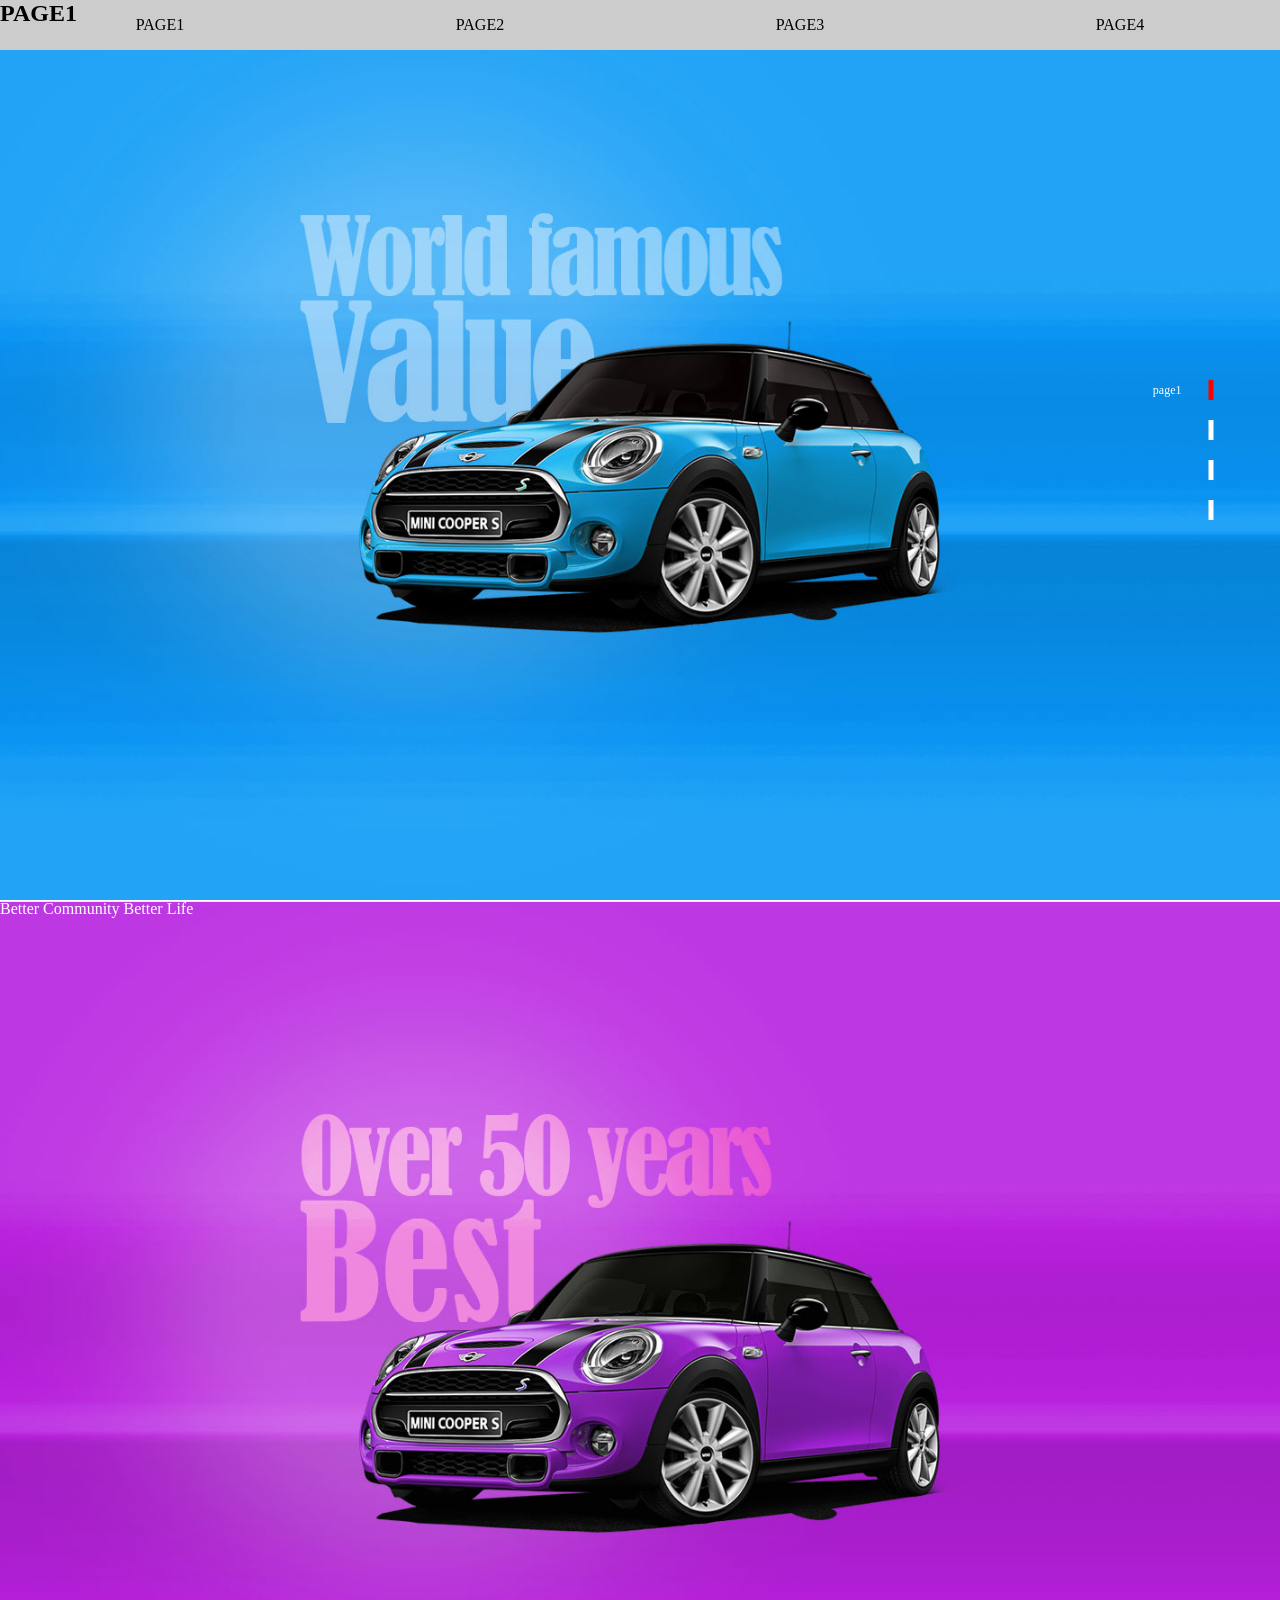
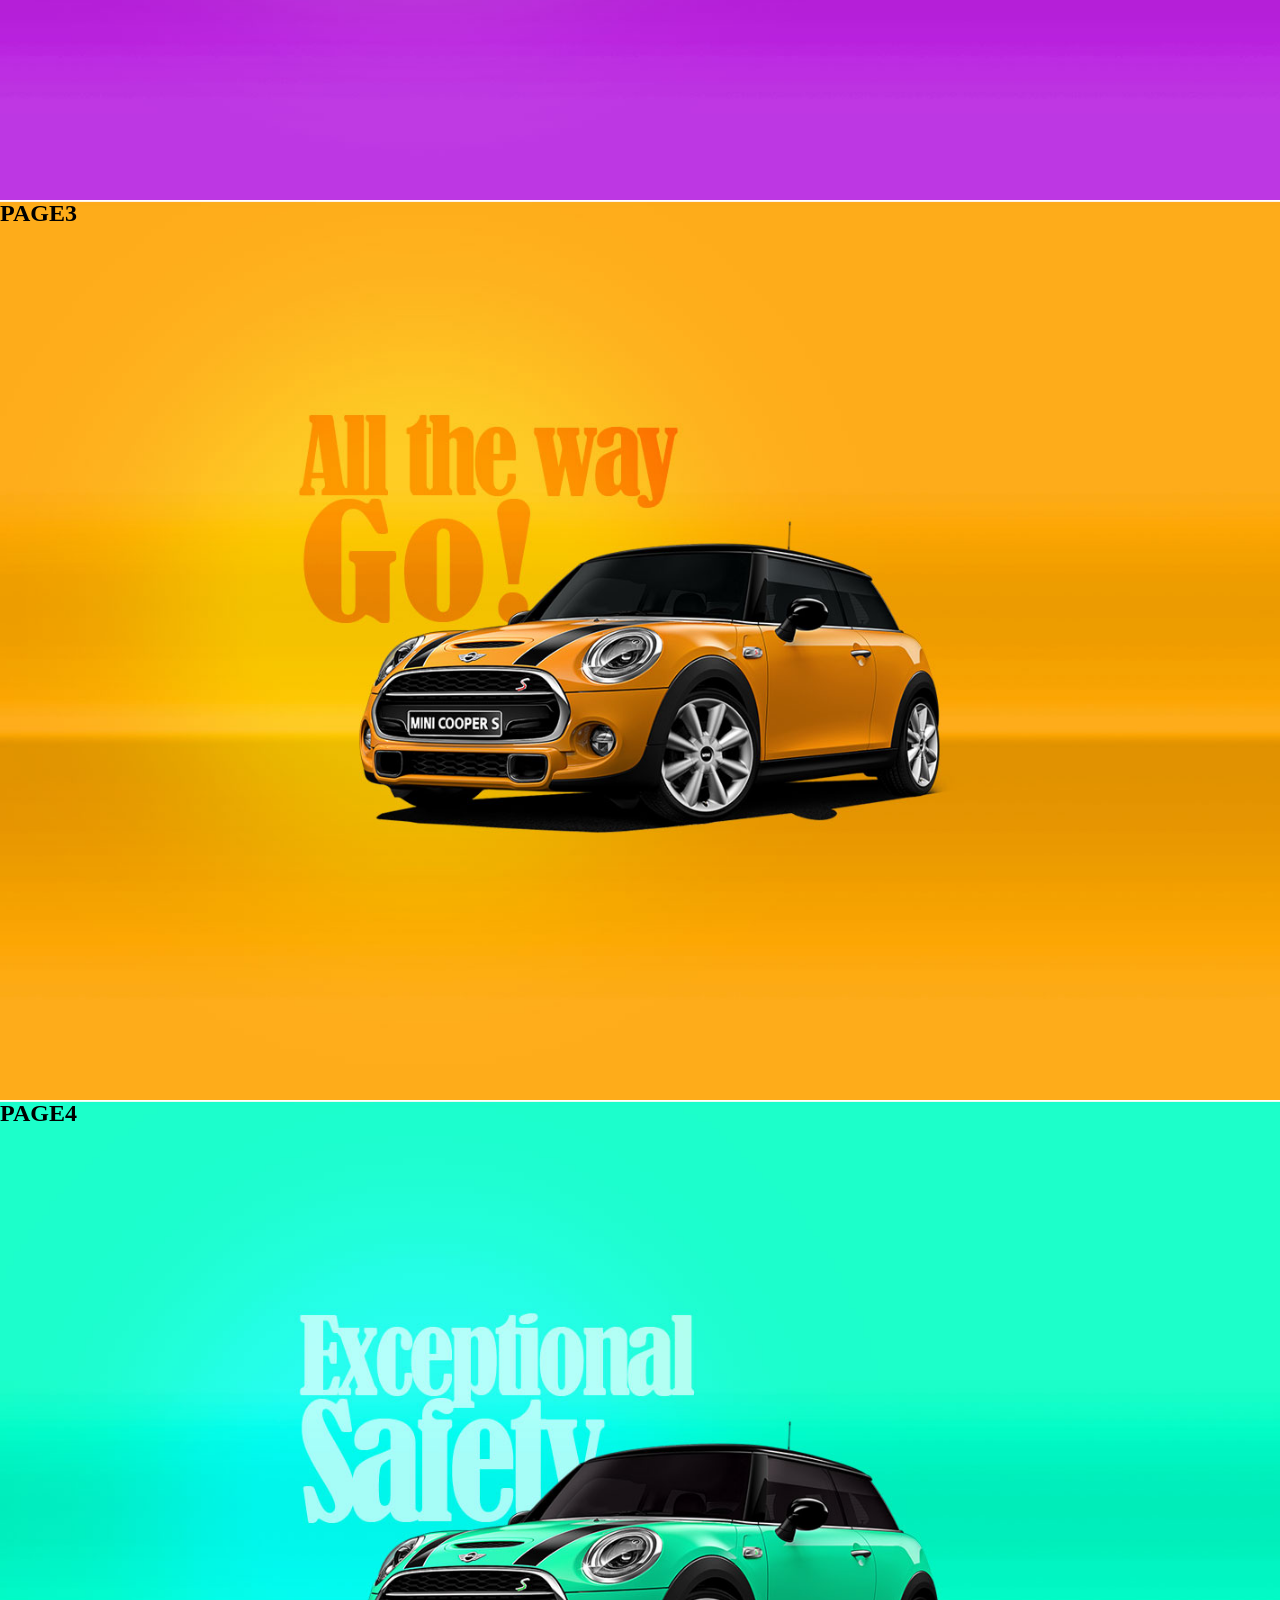
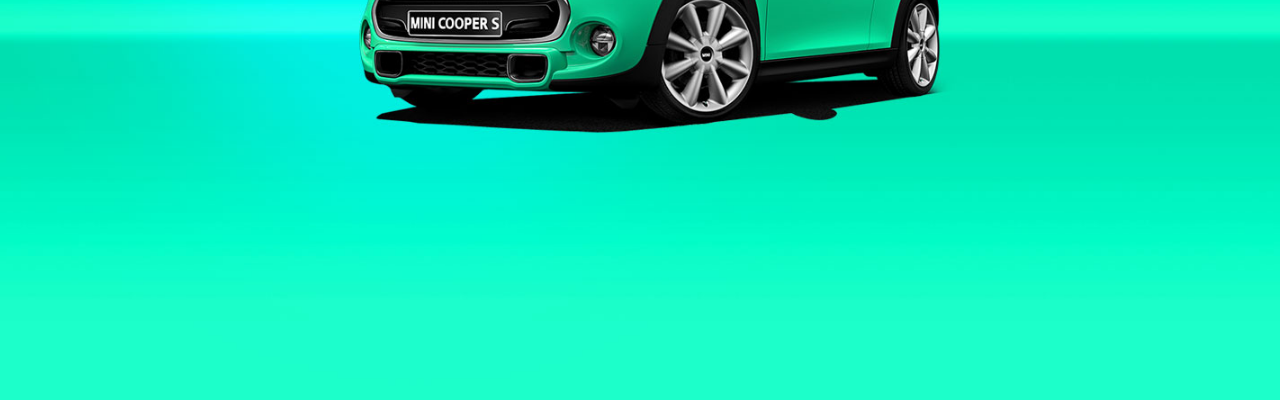
<file: index.html>
<!doctype html>
<html lang="en">
  <head>
    <meta charset="UTF-8" />
    <meta name="viewport" content="width=device-width, initial-scale=1.0" />
    <title>Document</title>
    <script src="js/jquery-4.0.0.min.js"></script>
    <script src="js/index.js"></script>
    <link rel="stylesheet" href="css/index.css" />
  </head>
  <body>
    <header>
      <ul>
        <li><a href="#">PAGE1</a></li>
        <li><a href="#">PAGE2</a></li>
        <li><a href="#">PAGE3</a></li>
        <li><a href="#">PAGE4</a></li>
      </ul>
    </header>
    <div id="container">
      <section class="page1"><h2>PAGE1</h2></section>
      <section class="page2">
        <div>
          <p>Better Community Better Life</p>
          <h2>PAGE2</h2>
        </div>
      </section>
      <section class="page3"><h2>PAGE3</h2></section>
      <section class="page4"><h2>PAGE4</h2></section>
    </div>
    <ul id="navi">
      <li class="on"><span>page1</span></li>
      <li><span>page2</span></li>
      <li><span>page3</span></li>
      <li><span>page4</span></li>
    </ul>
  </body>
</html>
</file>
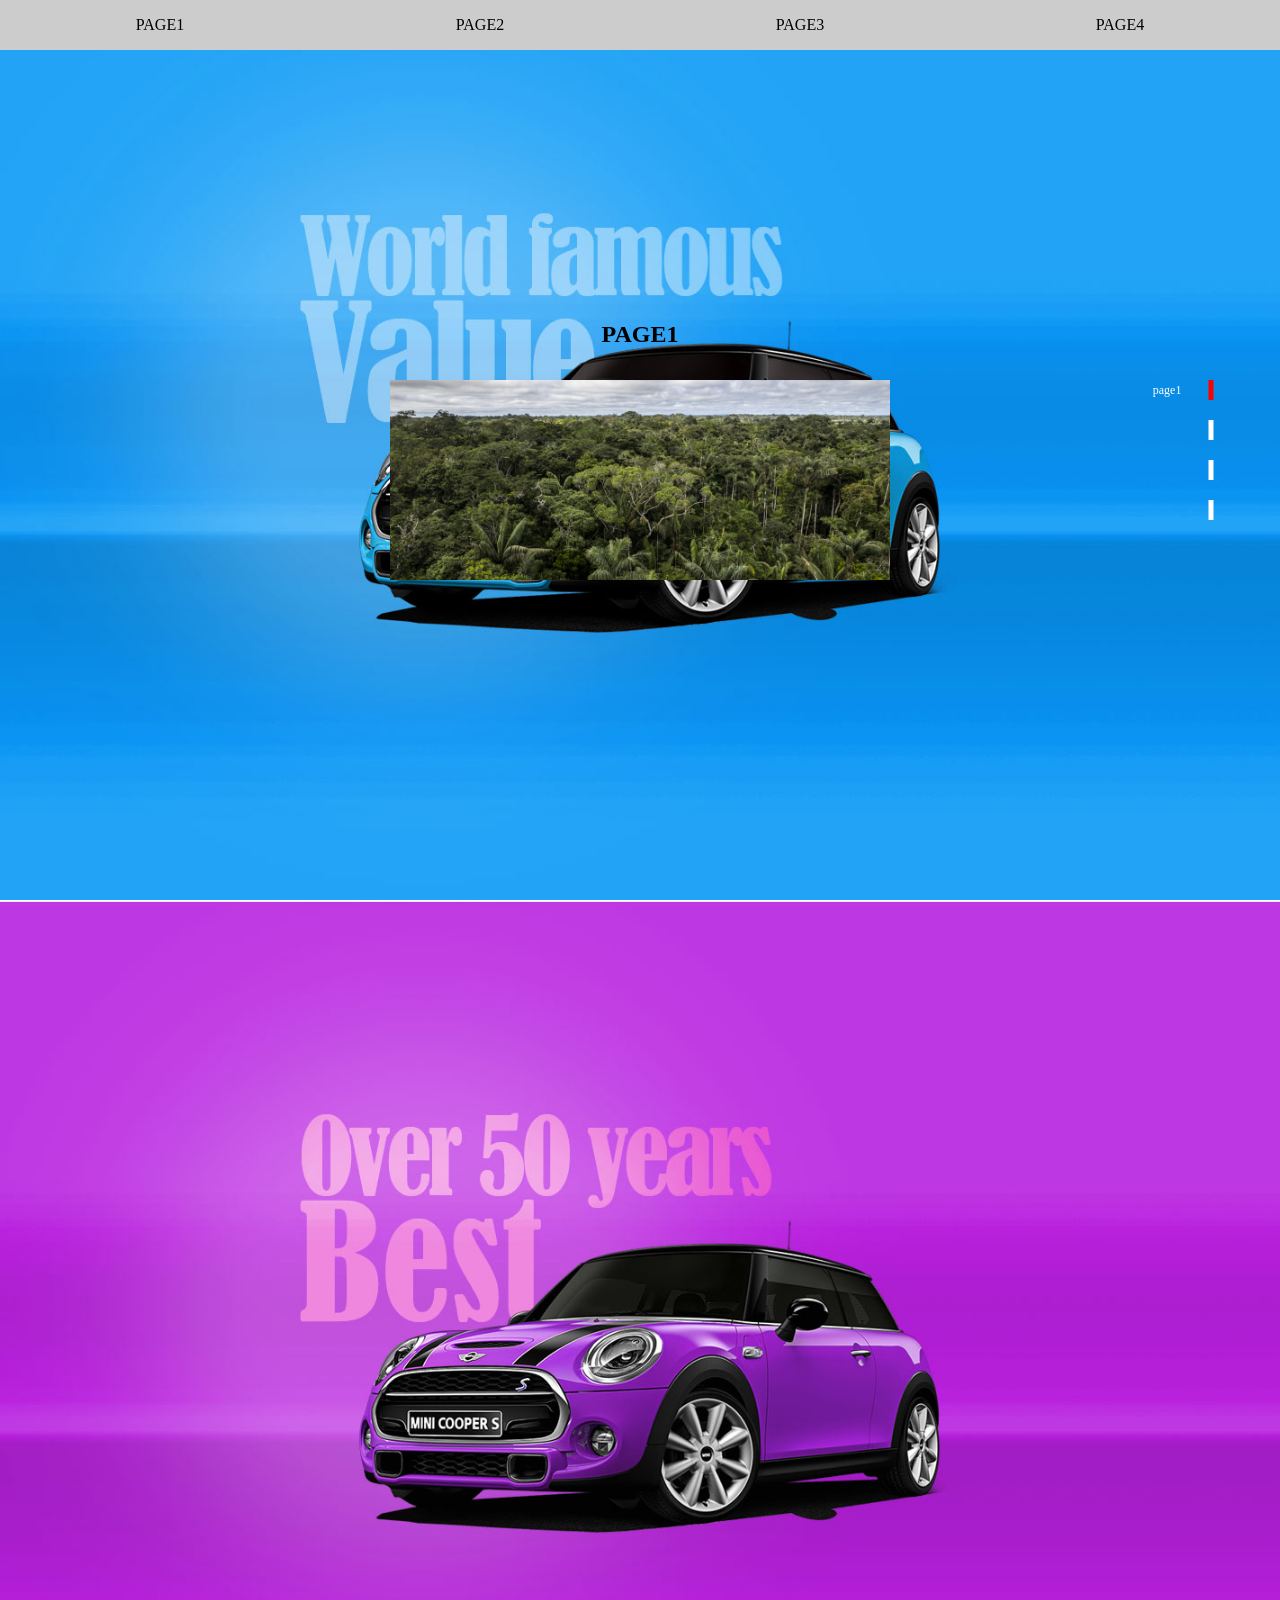
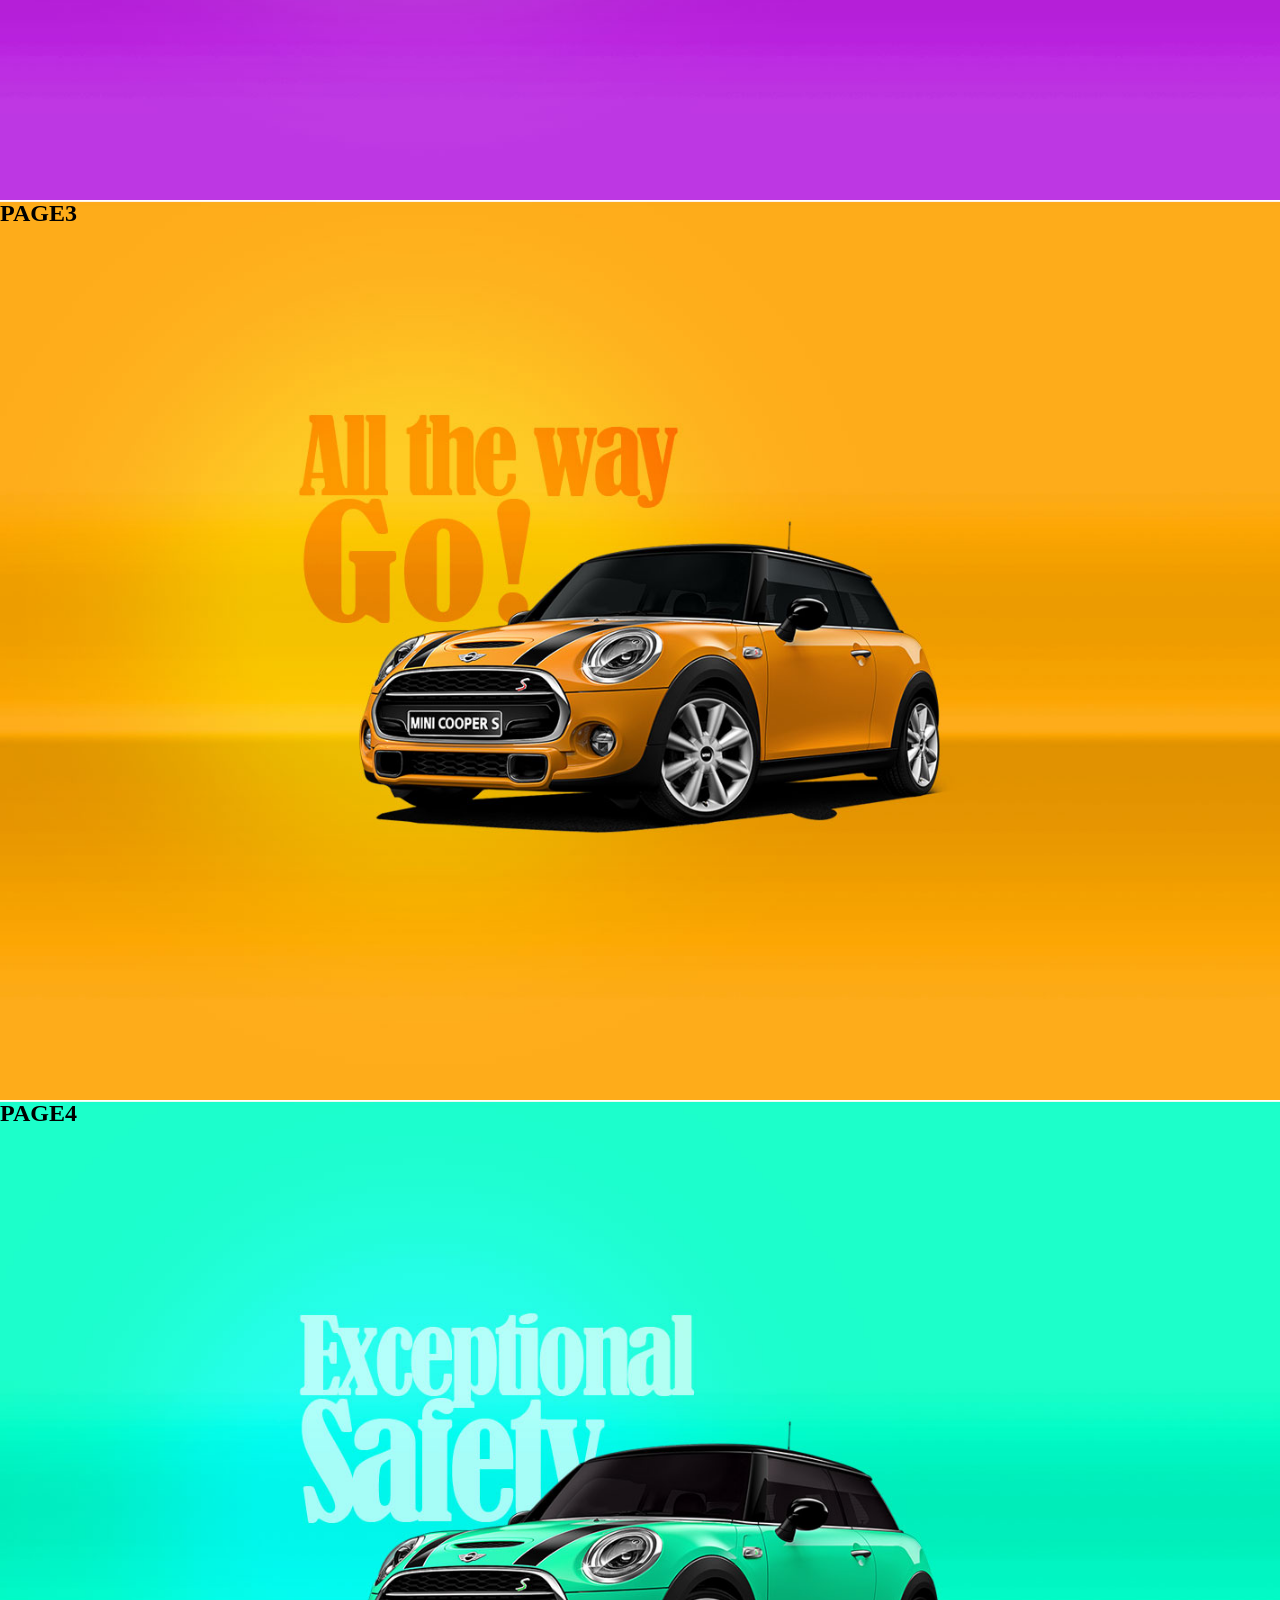
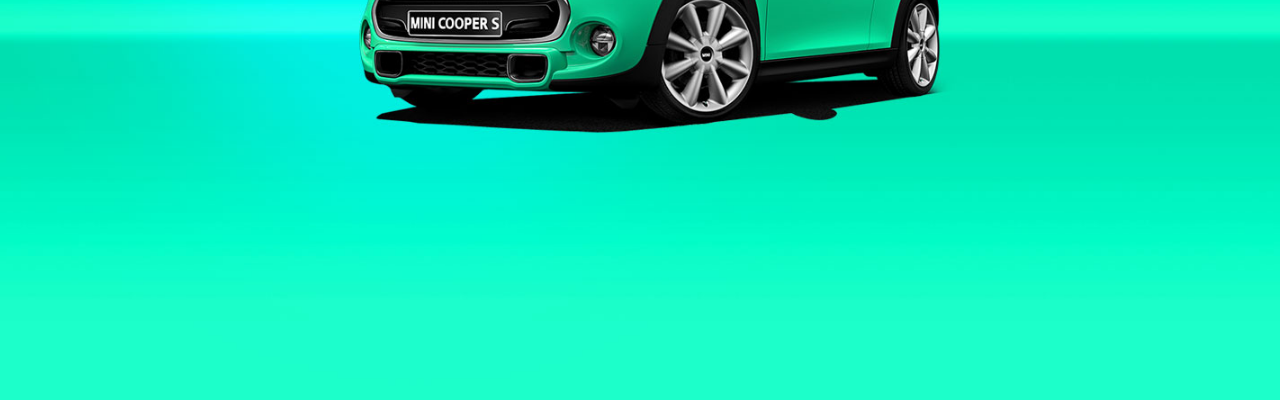
<file: index2.html>
<!doctype html>
<html lang="en">
  <head>
    <meta charset="UTF-8" />
    <meta name="viewport" content="width=device-width, initial-scale=1.0" />
    <title>Document</title>
    <script src="js/jquery-4.0.0.min.js"></script>
    <script src="js/index.js"></script>
    <link rel="stylesheet" href="css/index.css" />
  </head>
  <body>
    <header>
      <ul>
        <li><a href="#">PAGE1</a></li>
        <li><a href="#">PAGE2</a></li>
        <li><a href="#">PAGE3</a></li>
        <li><a href="#">PAGE4</a></li>
      </ul>
    </header>
    <div id="container">
      <section class="page1">
        <div>
          <h2>PAGE1</h2>
          <img src="img/t.png" alt="" />
        </div>
      </section>
      <section class="page2">
        <div>
          <h2>함께 만들어 나가는 아름다운 세상</h2>
          <ul>
            <li>
              <img src="img/w.jpg" alt="" />
              <p>#기후</p>
            </li>
            <li>
              <img src="img/a.jpg" alt="" />
              <p>#동물</p>
            </li>
            <li>
              <img src="img/p.jpg" alt="" />
              <p>#자연</p>
            </li>
          </ul>
        </div>
      </section>
      <section class="page3">
        <h2>PAGE3</h2>
      </section>
      <section class="page4">
        <h2>PAGE4</h2>
      </section>
    </div>
    <ul id="navi">
      <li class="on"><span>page1</span></li>
      <li><span>page2</span></li>
      <li><span>page3</span></li>
      <li><span>page4</span></li>
    </ul>
  </body>
</html>
</file>
<file: css/index.css>
* {
  margin: 0px;
  padding: 0px;
  box-sizing: border-box;
}
ul {
  list-style: none;
}
a {
  color: inherit;
  text-decoration: inherit;
}
/* header */
header {
  background-color: #ccc;
  width: 100%;
  position: fixed;
}
header ul {
  display: flex;
  justify-content: space-between;
  text-align: center;
  align-items: center;
}
header ul li {
  width: calc(100% / 4);
}
header ul li a {
  width: 100%;
  /* 글자가 아닌 여백에서도 커서모양이 손모양으로 보이게함 */
  padding: 1rem 0;
  display: inline-block;
}
header ul li a:hover {
  background-color: #000;
  color: #fff;
}
/* container */
#container {
  width: 100%;
  height: 100vh;
}
#container section {
  width: 100%;
  height: 100%;
  background-position: center;
  background-repeat: no-repeat;
  background-size: cover;
}
#container .page1 {
  background-image: url(../img/pic11.jpg);
}
#container .page2 {
  background-image: url(../img/pic12.jpg);
}
#container .page3 {
  background-image: url(../img/pic13.jpg);
}
#container .page4 {
  background-image: url(../img/pic14.jpg);
}
/* #container h2 {
  height: 100%;
  display: flex;
  justify-content: center;
  align-items: center;
  font-size: 10rem;
  color: #fff;
} */
/* navi */
#navi {
  position: absolute;
  top: 50%;
  right: 5%;
  transform: translate(-50%, -50%);
  position: fixed;
  color: #fff;
}
#navi li {
  width: 5px;
  height: 20px;
  background-color: #fff;
  margin-bottom: 20px;
  position: relative;
  /* border: 1px solid #111; */
}
#navi li:last-child {
  margin-bottom: 0px;
}
#navi li.on {
  background-color: red;
}
#navi li span {
  font-size: 12px;
  position: absolute;
  right: 2rem;
  top: 50%;
  transform: translateY(-50%);
  display: none;
}
#navi li.on span {
  display: block;
}
/* page1 */
.page1 div {
  display: flex;
  justify-content: center;
  align-items: center;
  flex-direction: column;
  height: 100%;
}
.page1 h2 {
  margin-bottom: 2rem;
  transform: translateY(100px);
  opacity: 0;
  transition: 0.5s;
}
.page1 img {
  width: 500px;
  height: 200px;
  object-fit: cover;
  transform: translateY(100px);
  opacity: 0;
  transition: 0.5s;
  transition-delay: 0.2s;
  /* 조금있다가 움직이라고 명령함! */
}
/* page1 움직임 */
.page1.on h2 {
  transform: translateY(0px);
  opacity: 1;
}
.page1.on img {
  transform: translateY(0px);
  opacity: 1;
}

/* page2 */
.page2 div {
  align-items: center;
  height: 100%;
  position: relative;
  color: #fff;
}
.page2 div h2 {
  text-align: center;
  position: absolute;
  top: 25%;
  left: 50%;
  transform: translate(-50%, -50%);
  opacity: 0;
  transition: 1s;
}
.page2 ul {
  display: flex;
  justify-content: center;
  align-items: center;
  gap: 1rem;
  width: 80%;
  height: 100%;
  margin: 0px auto;
  padding: 2rem;
  box-sizing: border-box;
  transform: translateX(100px);
  opacity: 0;
  transition: 1s;
  transition-delay: 0.3s;
}

.page2 li {
  width: calc(100% / 3);
  position: relative;
}
.page2 li img {
  width: 100%;
  height: 100%;
  object-fit: cover;
  border-radius: 20px;
}
.page2 li p {
  position: absolute;
  bottom: 10%;
  left: 50%;
  transform: translate(-50%, -50%);
}
/* page1 움직임 */
.page2.on h2 {
  transform: translateX(-50%);
  opacity: 1;
}
.page2.on ul {
  transform: translateX(0px);
  opacity: 1;
}
</file>
